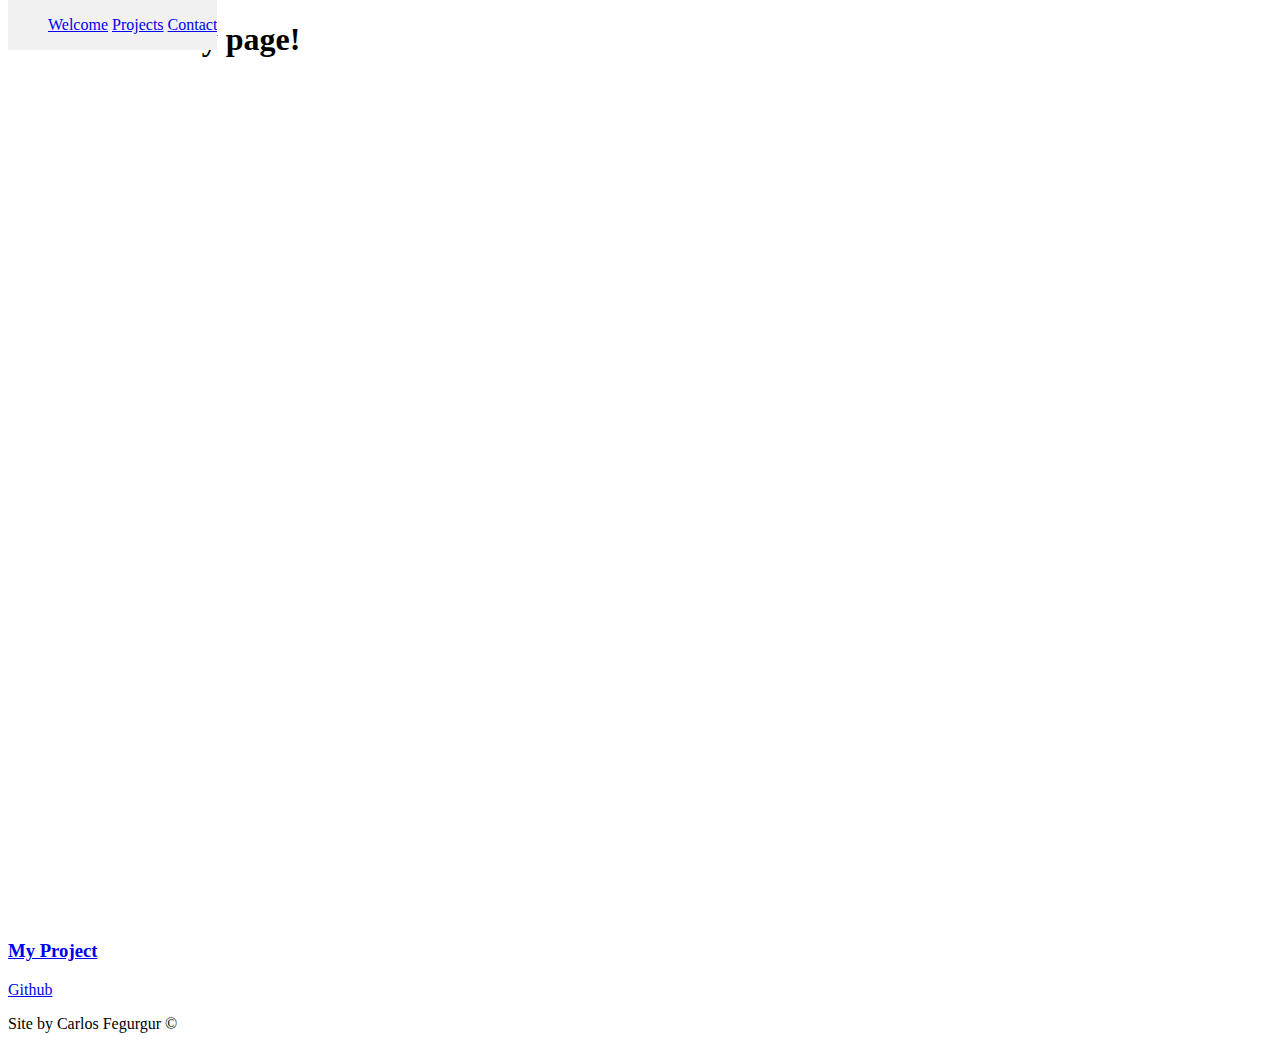
<file: responsiveWebDesign/personalPortfolio/index.html>
<!DOCTYPE html>
<html lang="en">
<head>
    <meta charset="UTF-8">
    <meta name="viewport" content="width=device-width, initial-scale=1.0">
    <meta http-equiv="X-UA-Compatible" content="ie=edge">
    <title>Personal Portfolio</title>
    <link rel="stylesheet" href="styles.css">
</head>
<body>
    <nav id="navbar">
        <ul>
            <li><a href="#welcome-section">Welcome</a></li>
            <li><a href="#projects">Projects</a></li>
            <li><a href="#contact-section">Contact</a></li>
        </ul>
    </nav>

    <main>
        <section id="welcome-section">
            <h1>Welcome to my page!</h1>
        </section>

        <section id="projects">
            <div class="project-tile">
                <h3><a href="#">My Project</a></h3>
            </div>
        </section>

        <section id="contact-section">
            <a id="profile-link" href="www.github.com/carlosaqf" target="_blank">Github</a>
        </section>


    </main>

    <footer>
        <p>Site by Carlos Fegurgur <span>&copy;</span></p>
    </footer>

    <script src="https://cdn.freecodecamp.org/testable-projects-fcc/v1/bundle.js"></script>
    
</body>
</html>
</file>
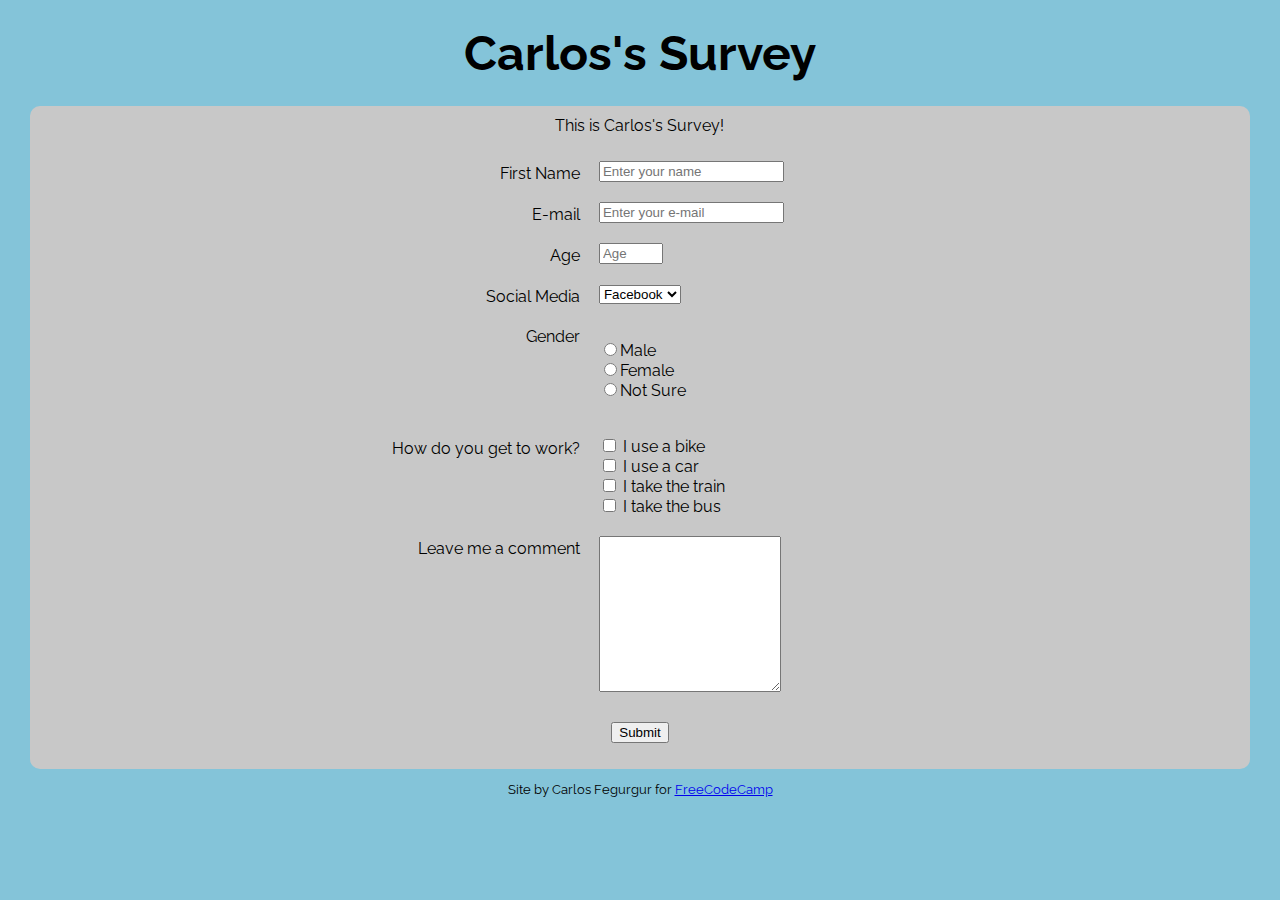
<file: responsiveWebDesign/surveyForm/index.html>
<!DOCTYPE html>
<html lang="en">

<head>
  <meta charset="UTF-8">
  <meta name="viewport" content="width=device-width, initial-scale=1.0">
  <meta http-equiv="X-UA-Compatible" content="ie=edge">
  <title>Survey Form</title>
  <link rel="stylesheet" href="styles.css">

</head>

<body>
  <main>
    <header>
      <h1 id="title">Carlos's Survey</h1>
    </header>

    <div id="container">
      <p id="description">
        This is Carlos's Survey!
      </p>

      <form action="#" id="survey-form">
        <!-- contact-info section-->
        <section id="contact-info">
          <label for="name" class="row-labels" id="name-label">First Name</label>
          <div class="rightTab">
            <input type="text" id="name" name="name" placeholder="Enter your name" required>
          </div>

          <label for="email" class="row-labels" id="email-label">E-mail</label>
          <div class="rightTab">
            <input type="email" id="email" name="email" text="email" placeholder="Enter your e-mail" required>
          </div>

          <label for="age" class="row-labels" id="number-label">Age</label>
          <div class="rightTab">
            <input type="number" id="number" name="age" placeholder="Age" min="1" max="110" required>
          </div>
        </section>

        <!-- dropdown section -->
        <section id="dropdown-info">
          <label for="social-media" class="row-labels">Social Media</label>
          <div class="rightTab">
            <select name="social-media" id="dropdown">
                <option value="facebook">Facebook</option>
                <option value="snapchat">Snapchat</option>
                <option value="instagram">Instagram</option>
                <option value="twitter">Twitter</option>
            </select>
          </div>
        </section>

        <!-- radio buttons -->
        <section id="gender-info">
          <label for="gender" class="row-labels">Gender</label>
          <div class="rightTab">
            <ul style="list-style: none;">
              <li class="radio"><label><input name="radio-buttons" value="1" type="radio" class="gender">Male</label></li>
              <li class="radio"><label><input name="radio-buttons" value="2" type="radio" class="gender">Female</label></li>
              <li class="radio"><label><input name="radio-buttons" value="3" type="radio" class="gender">Not Sure</label></li>
            </ul>
          </div>
        </section>

        <!-- checkboxes -->
        <section id="transportation-form">
          <label for="transportation" class="row-labels">How do you get to work?</label>
          <div class="rightTab">

            <input type="checkbox" name="transportation" value="Bike"> I use a bike<br>
            <input type="checkbox" name="transportation" value="Car"> I use a car<br>
            <input type="checkbox" name="transportation" value="Train"> I take the train<br>
            <input type="checkbox" name="transportation" value="Bus"> I take the bus<br>

          </div>
        </section>

        <!-- textarea -->
        <section id="text-area">
          <label for="comment-box" class="row-labels">Leave me a comment</label>
          <div class="rightTab">
            <textarea name="textarea" id="textarea" rows="10"></textarea>
          </div>
        </section>

        <!-- submit button -->
        <section id="button-area">
          <button type="submit" id="submit">Submit</button>
        </section>

      </form>
      <!-- end of #survey-form -->
    </div>
    <!-- end of #container div -->
  </main>

  <footer>
    <p>Site by Carlos Fegurgur for <a href="www.freecodecamp.org" target="_blank">FreeCodeCamp</a></p>
  </footer>
</body>

</html>
</file>
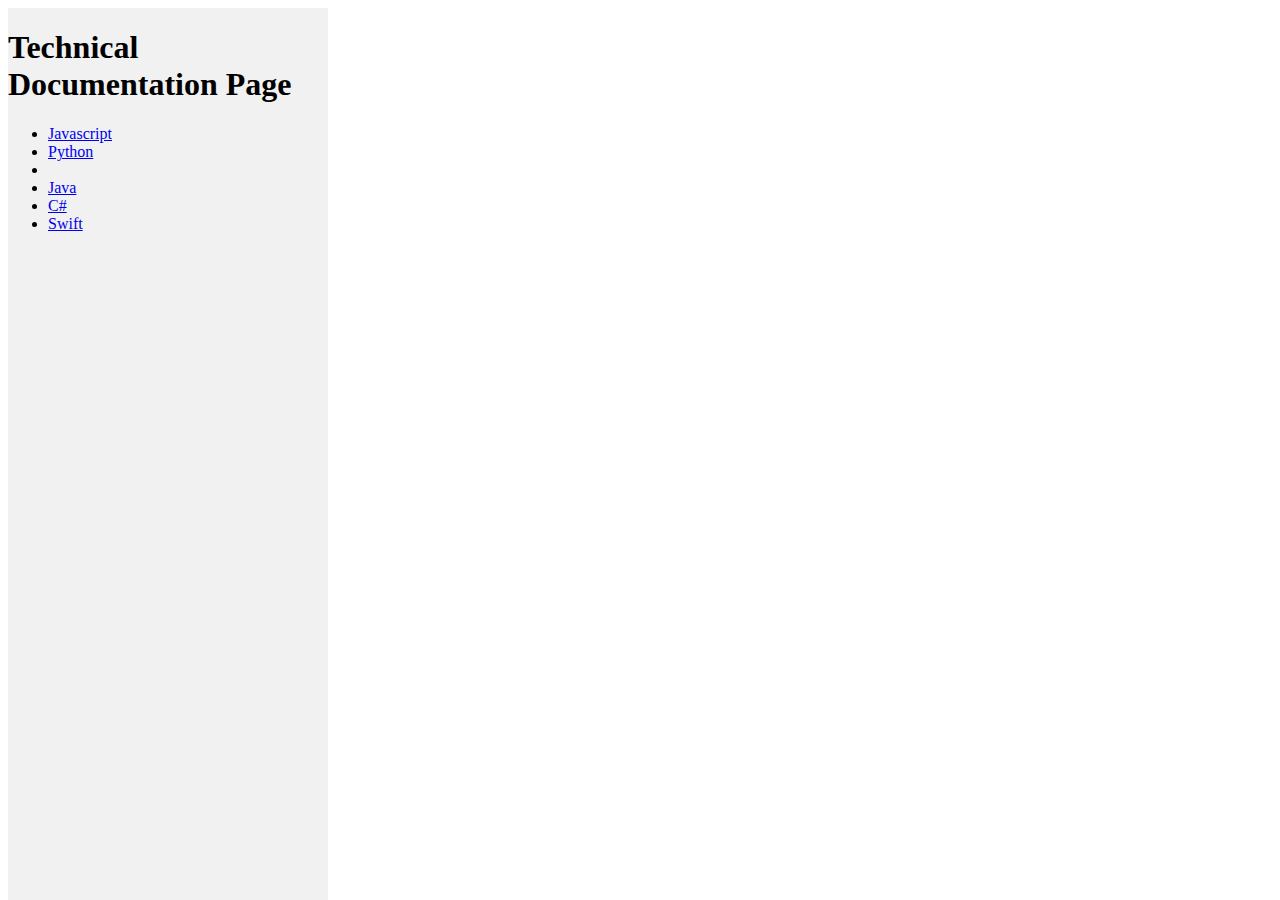
<file: responsiveWebDesign/technicalDoc/index.html>
<!DOCTYPE html>
<html lang="en">
<head>
    <meta charset="UTF-8">
    <meta name="viewport" content="width=device-width, initial-scale=1.0">
    <meta http-equiv="X-UA-Compatible" content="ie=edge">
    <title>Technical Documentation Page</title>
    <link rel="stylesheet" href="styles.css">
</head>
<body>
    <nav id="navbar">
        <header>
            <h1>Technical Documentation Page</h1>
        </header>
        <ul>

            <li><a href="#javascript" class="nav-link">Javascript</a></li>
            <li><a href="#python" class="nav-link">Python</a><li>
            <li><a href="#java" class="nav-link">Java</a></li>
            <li><a href="#c#" class="nav-link">C#</a></li>
            <li><a href="#swift" class="nav-link">Swift</a></li>
            
        </ul>

    </nav>

    <!-- MAIN SECTION -->
    <main id="main-doc">
        <!-- SECTION 1 -->
        <section class="main-section" id="javascript">
            <header>Javascript</header>
                <p></p>
                <p></p>
                <code></code>
                <li></li>
            
        </section>

        <!-- SECTION 2 -->
        <section class="main-section" id="python">
            <header>Python</header>
                <p></p>
                <p></p>
                <code></code>
                <li></li>
            
        </section>

        <!-- SECTION 3 -->
        <section class="main-section" id="java">
            <header>Java</header>
                <p></p>
                <p></p>
                <code></code>
                <li></li>

        </section>

        <!-- SECTION 4 -->
        <section class="main-section" id="c#">
            <header>C#</header>
                <p></p>
                <p></p>
                <code></code>
                <li></li>

        </section>

        <!-- SECTION 5 -->
        <section class="main-section" id="swift">
            <header>Swift</header>
                <p></p>
                <p></p>
                <code></code>
                <li></li>

        </section>
    </main>

    <footer>
        <p>Site by Carlos Fegurgur <span>&copy;</span></p>
    </footer>

    <script src="https://cdn.freecodecamp.org/testable-projects-fcc/v1/bundle.js"></script>
    
</body>
</html>
</file>
<file: responsiveWebDesign/personalPortfolio/styles.css>
@media screen and (min-width: 480px){
    #navbar{
        position: fixed;
        top: 0;
        text-decoration-style: none;
    }
}

#welcome-section{
    height: 100vh;
}

#navbar{
    overflow: hidden;
    background-color: #f1f1f1;
    position: fixed;
    top: 0;

}

ul{
    list-style: none;
}

li{
    display:inline;
}
</file>
<file: responsiveWebDesign/surveyForm/styles.css>
@import url('https://fonts.googleapis.com/css?family=Raleway:300,400,700');

html,body{
    background-color: rgb(132, 196, 217);
    text-align: center;
    font-family: 'Raleway', Helvetica, sans-serif;
    min-width: 320px;
}

header{
    font-size: 1em;
    font-weight: 700;
    margin: 20px;
    padding: 5px;
}

#container{
    background-color:rgb(200, 200, 200);
    border-radius: 10px;
    padding: 10px;
    padding-top: 20px;
    width: 95%;
    margin: 0 auto;
}

.row-labels{
    display: inline-block;
    text-align: right;
    width: 40%;
    padding: 5px;
    vertical-align: top;
    margin-top: 8px;
    

}

.rightTab{
    display: inline-block;
    text-align: left;
    width: 48%;
    vertical-align: middle;
    margin: 5px;
    padding: 5px;
}

header h1,h3{
    margin:0;
    padding:0;
}

#title{
    font-size: 3em;
}

#description{
    margin-top: -10px;
}

/*NAME, EMAIL, AGE FIELDS
======================== */



/*DROPDOWN MENU
=============== */
#dropdown-info{
    
}

/*GENDER FIELD
============== */
.radio{
    position: relative;
   left: -40px;
}


/*TRANSPORTATION FORM
===================== */
#transportation-form{

}

/*TEXTAREA
========== */
#text-area{

}

#textarea{
    resize: vertical;
}

/*SUBMIT BUTTON
=============== */
#submit-button{
    background: transparent;
    text-transform: uppercase;
    text-decoration: none;
    color:white;
    border: none;
    border-radius: 7px;
    padding: 10px 60px;
    text-align: center;
    box-shadow: 0 5px 13px 0 rgba(0,0,0,0.2), 0 6px 20px 0 rgba(0,0,0,0.19);
}

#button-area{
    display:flex;
    justify-content: center;
    padding: 1em;   
}

/* FOOTER
========== */
footer{
    font-size: 0.8em;
    text-align: center;
}
</file>
<file: responsiveWebDesign/technicalDoc/styles.css>
@media screen and (min-width: 850px){
    #navbar{
        list-style-type: none;
        width: 25%;
        background-color: #f1f1f1;
        position: fixed;
        overflow: auto;
        margin: 0;
        padding: 0;
        height: 100%;

    }
}
</file>
